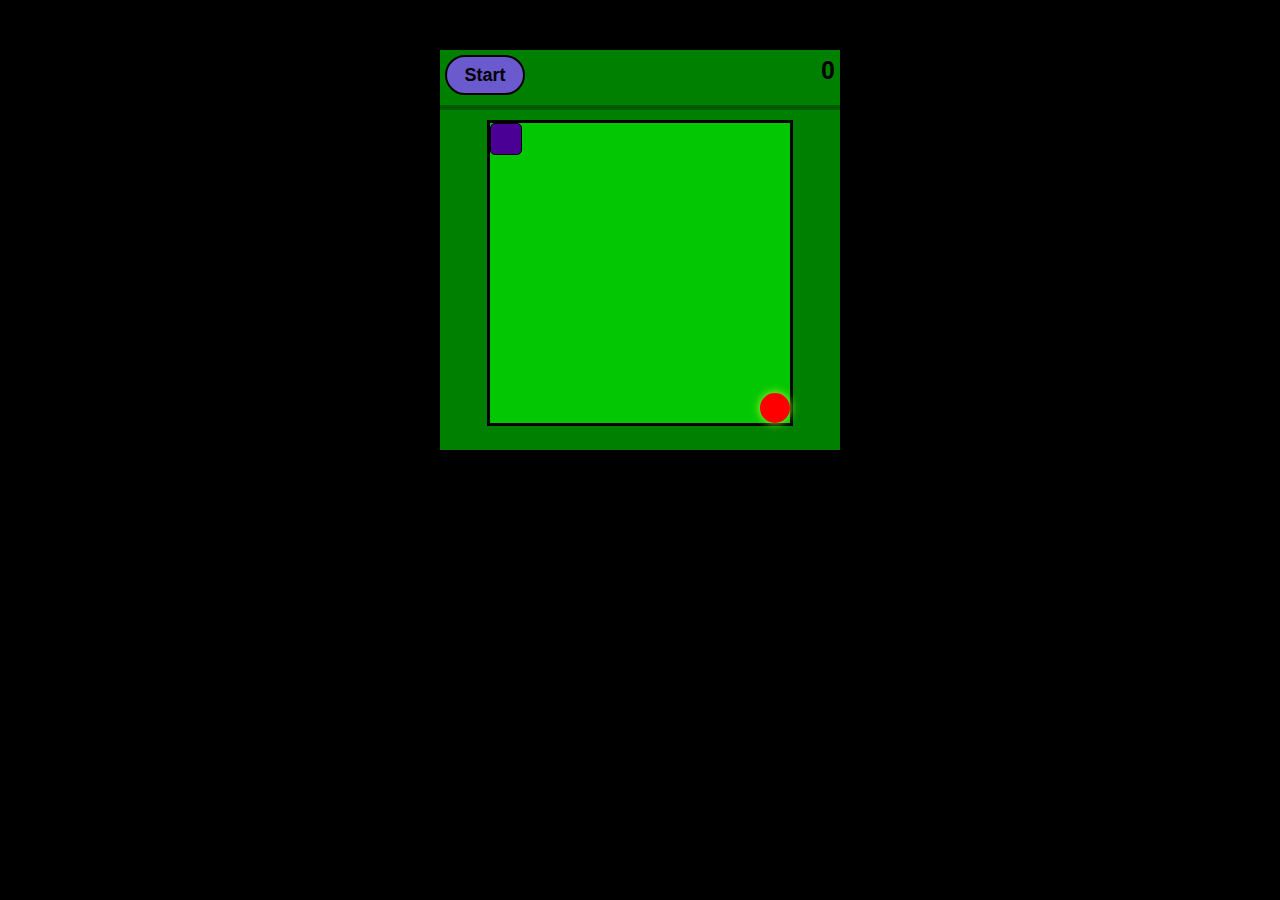
<file: index.html>
<!DOCTYPE html>
<html lang="en">
<head>
    <meta charset="UTF-8">
    <meta name="viewport" content="width=device-width, initial-scale=1.0">
  <link rel="stylesheet" href="style.css">
    <title>Document</title>
</head>
<body>
    <div class="container">
    <div class="menu">
        <button id="start">Start</button>
        <button id="restart">Restart</button>
        <input type="text" id="score">
    </div>
    <div class="map" id="map">
        <div class="snake" id="snake" style="left:0; top:0;"></div>
        <div class="food" id="food" style="left:0; top:0;"></div>

    </div>
    </div>
    <script src="snake.js"></script>
</body>
</html>
</file>
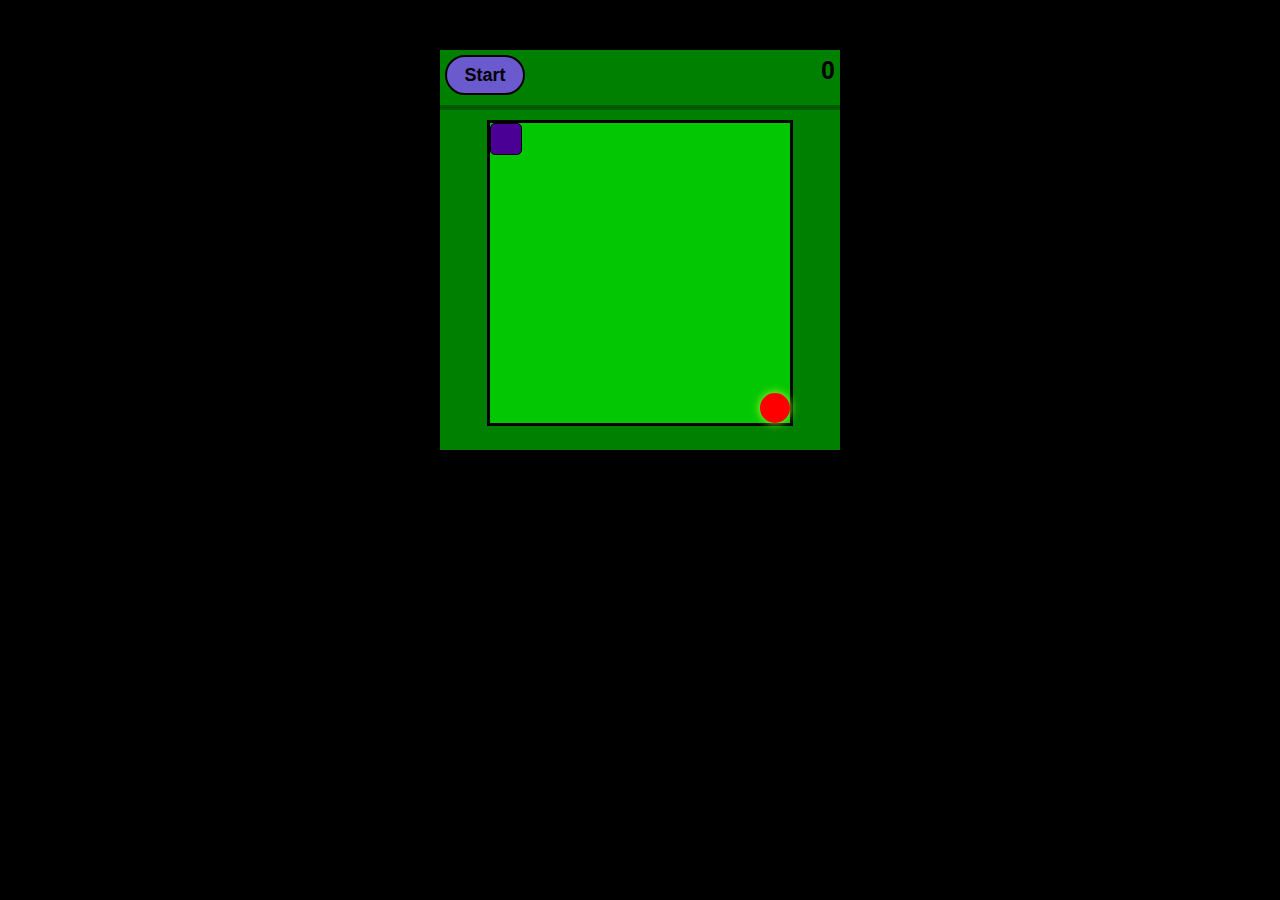
<file: snake.html>
<!DOCTYPE html>
<html lang="en">
<head>
    <meta charset="UTF-8">
    <meta name="viewport" content="width=device-width, initial-scale=1.0">
  <link rel="stylesheet" href="style.css">
    <title>Document</title>
</head>
<body>
    <div class="container">
    <div class="menu">
        <button id="start">Start</button>
        <button id="restart">Restart</button>
        <input type="text" id="score">
    </div>
    <div class="map" id="map">
        <div class="snake" id="snake" style="left:0; top:0;"></div>
        <div class="food" id="food" style="left:0; top:0;"></div>

    </div>
    </div>
    <script src="snake.js"></script>
</body>
</html>
</file>
<file: style.css>
*{
    margin: 0;
    padding: 0;
}
body{
    background-color: #000;
    display: flex;
    justify-content: center;

    
}
.container{
    
              height: 400px;
               width: 400px;
          margin-top: 50px;
    background-color: green;
             display: flex;
      flex-direction: column;
         align-items: center;
   

}
.menu{
    width: 400px;
    height: 50px;
    padding-top: 5px;
    margin-bottom: 10px;
    display: flex;
    justify-content:space-between;
    align-self: start;
   border-bottom: 5px solid rgb(0, 91, 0);
}
#start,#restart{
    height: 40px;
    width: 80px;
    background-color: slateblue;
    border-radius: 20px;
    border: 2px solid black;
    font-weight: bold;
    font-size: large;
    margin-left: 5px;
}
#restart{
    display: none;
}
input{
     height: 30px;
     width: 100px;
     text-align: end;
     background-color: transparent;
     border:none;
     font-size: 25px;
     padding-right: 5px;
     font-weight: bolder;
     
}

.map
{
    height: 300px;
    width: 300px;
    border:3px solid black;
    
  display: grid;
  grid-template-rows: repeat(9,30px);
  grid-template-columns: repeat(9,30px);
  gap: 0;

    background-color: rgb(4, 199, 4);
}
.snake{
    height: 30px;
    width: 30px;
    background-color: rgb(74, 0, 149);
    position: relative;
    border-radius: 5PX;
    top:0;
    left: 0;
    z-index: 2;
    grid-column: 1/2;
    grid-row: 1/2;
    border:0.5px solid black;
}
.food{
    height: 30px;
    width: 30px;
    background-color: red;
    position:relative;
    top:0;
    left: 0;
    z-index: 1;
    grid-row: 10/10;
    grid-column: 10/10;
    border-radius: 50%;
    animation: glow;
    animation-duration: 2s;
    animation-timing-function: linear;
    animation-fill-mode:both;
    animation-iteration-count: infinite;
   
  box-shadow: 0px 0px 10px greenyellow;
}
@keyframes glow {
    0%{
        box-shadow:  0 0 0 red;
        display: block;
    }
    50%{
        box-shadow:  0 0 15px red ;
        display: block;
    }
    100%{
        box-shadow: 0 0 0 red ;
        display: none;
    }

    
}
</file>
